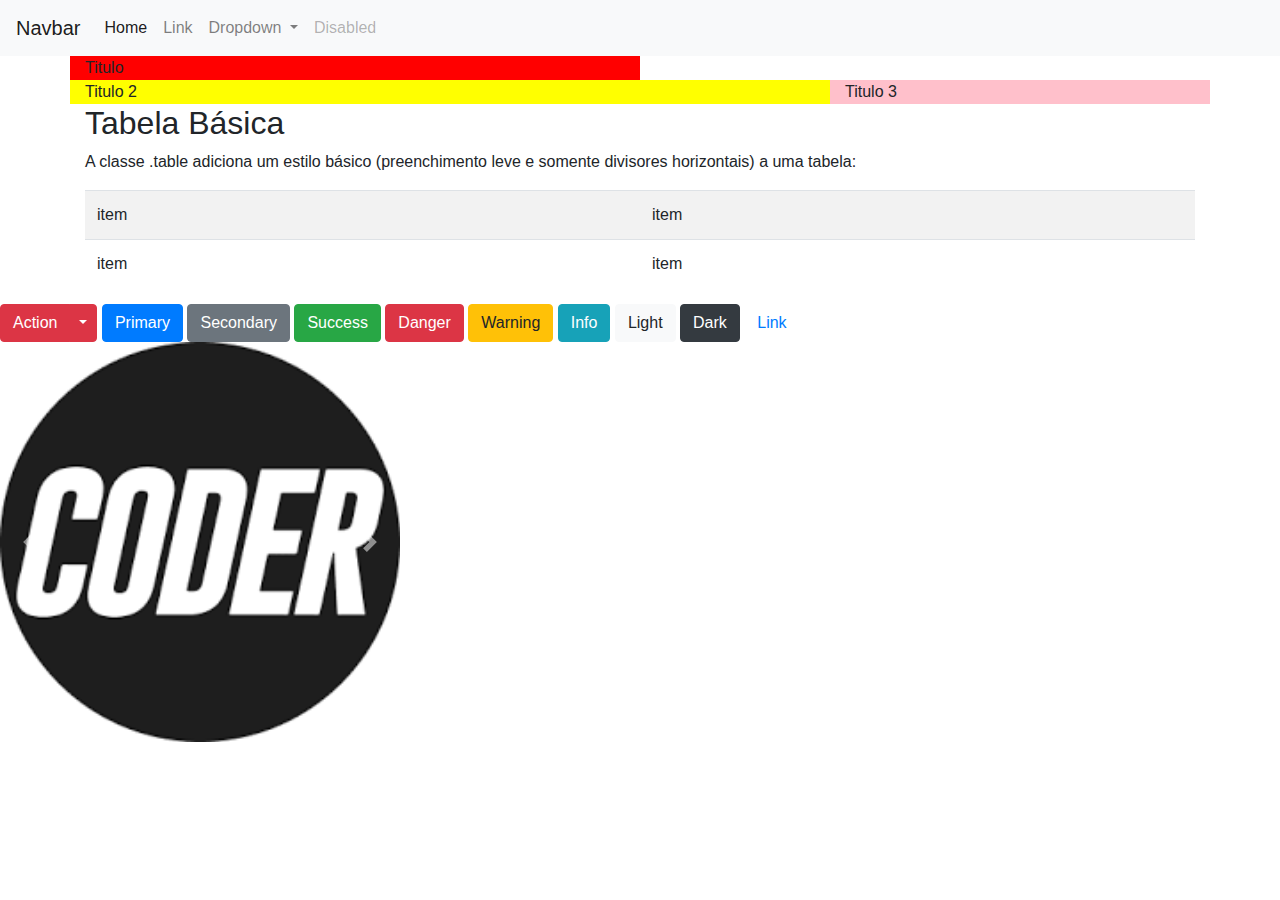
<file: aula-11/index.html>
<!DOCTYPE html>
<html>

<head>
    <title>Aula 11</title>
    <meta name="viewport" content="width=device-width, initial-scale=1">
    <link rel="shortcut icon" href="images/logo.png">
    <link rel="stylesheet" href="style.css">
    <link rel="stylesheet" href="https://cdn.jsdelivr.net/npm/bootstrap@4.0.0/dist/css/bootstrap.min.css" integrity="sha384-Gn5384xqQ1aoWXA+058RXPxPg6fy4IWvTNh0E263XmFcJlSAwiGgFAW/dAiS6JXm" crossorigin="anonymous">
</head>

<body>
    <nav class="navbar navbar-expand-lg navbar-light bg-light cor-vermelha">
        <a class="navbar-brand" href="#">Navbar</a>
        <button class="navbar-toggler" type="button" data-toggle="collapse" data-target="#navbarSupportedContent" aria-controls="navbarSupportedContent" aria-expanded="false" aria-label="Toggle navigation">
          <span class="navbar-toggler-icon"></span>
        </button>

        <div class="collapse navbar-collapse" id="navbarSupportedContent">
            <ul class="navbar-nav mr-auto">
                <li class="nav-item active">
                    <a class="nav-link" href="#">Home <span class="sr-only">(current)</span></a>
                </li>
                <li class="nav-item">
                    <a class="nav-link" href="#">Link</a>
                </li>
                <li class="nav-item dropdown">
                    <a class="nav-link dropdown-toggle" href="#" id="navbarDropdown" role="button" data-toggle="dropdown" aria-haspopup="true" aria-expanded="false">
                Dropdown
              </a>
                    <div class="dropdown-menu" aria-labelledby="navbarDropdown">
                        <a class="dropdown-item" href="#">Action</a>
                        <a class="dropdown-item" href="#">Another action</a>
                        <div class="dropdown-divider"></div>
                        <a class="dropdown-item" href="#">Something else here</a>
                    </div>
                </li>
                <li class="nav-item">
                    <a class="nav-link disabled" href="#">Disabled</a>
                </li>
            </ul>

        </div>
    </nav>
    <div class="container">
        <div class="row">
            <div class="col-md-4 col-lg-6 titulo">Titulo</div>
            <div class="col-md-2 col-lg-8 titulo2">Titulo 2</div>
            <div class="col-md-5 col-lg-4 titulo3">Titulo 3</div>
        </div>
    </div>

    <div class="container">
        <h2>Tabela Básica</h2>
        <p>A classe .table adiciona um estilo básico (preenchimento leve e somente divisores horizontais) a uma tabela:</p>
        <table class="table table-striped">
            <tr>
                <td>item</td>
                <td>item</td>
            </tr>
            <tr>
                <td>item</td>
                <td>item</td>
            </tr>
        </table>
    </div>

    <!-- Example split danger button -->
    <div class="btn-group">
        <button type="button" class="btn btn-danger">Action</button>
        <button type="button" class="btn btn-danger dropdown-toggle dropdown-toggle-split" data-toggle="dropdown" aria-haspopup="true" aria-expanded="false">
      <span class="sr-only">Toggle Dropdown</span>
    </button>
        <div class="dropdown-menu">
            <a class="dropdown-item" href="#">Action</a>
            <a class="dropdown-item" href="#">Another action</a>
            <a class="dropdown-item" href="#">Something else here</a>
            <div class="dropdown-divider"></div>
            <a class="dropdown-item" href="#">Separated link</a>
        </div>
    </div>

    <button type="button" class="btn btn-primary">Primary</button>
    <button type="button" class="btn btn-secondary">Secondary</button>
    <button type="button" class="btn btn-success">Success</button>
    <button type="button" class="btn btn-danger">Danger</button>
    <button type="button" class="btn btn-warning">Warning</button>
    <button type="button" class="btn btn-info">Info</button>
    <button type="button" class="btn btn-light">Light</button>
    <button type="button" class="btn btn-dark">Dark</button>

    <button type="button" class="btn btn-link">Link</button>

    <div class="carrossel">
        <div id="carouselExampleControls" class="carousel slide" data-ride="carousel">
            <div class="carousel-inner">
                <div class="carousel-item active">
                    <img class="d-block w-100" src="images/coder.png" alt="First slide">
                </div>
                <div class="carousel-item">
                    <img class="d-block w-100" src="images/fundo.png" alt="Second slide">
                </div>
                <div class="carousel-item">
                    <img class="d-block w-100" src="images/logo.png" alt="Third slide">
                </div>
            </div>
            <a class="carousel-control-prev" href="#carouselExampleControls" role="button" data-slide="prev">
                <span class="carousel-control-prev-icon" aria-hidden="true"></span>
                <span class="sr-only">Previous</span>
            </a>
            <a class="carousel-control-next" href="#carouselExampleControls" role="button" data-slide="next">
                <span class="carousel-control-next-icon" aria-hidden="true"></span>
                <span class="sr-only">Next</span>
            </a>
        </div>
    </div>


    <script src="https://code.jquery.com/jquery-3.2.1.slim.min.js" integrity="sha384-KJ3o2DKtIkvYIK3UENzmM7KCkRr/rE9/Qpg6aAZGJwFDMVNA/GpGFF93hXpG5KkN" crossorigin="anonymous"></script>
    <script src="https://cdn.jsdelivr.net/npm/popper.js@1.12.9/dist/umd/popper.min.js" integrity="sha384-ApNbgh9B+Y1QKtv3Rn7W3mgPxhU9K/ScQsAP7hUibX39j7fakFPskvXusvfa0b4Q" crossorigin="anonymous"></script>
    <script src="https://cdn.jsdelivr.net/npm/bootstrap@4.0.0/dist/js/bootstrap.min.js" integrity="sha384-JZR6Spejh4U02d8jOt6vLEHfe/JQGiRRSQQxSfFWpi1MquVdAyjUar5+76PVCmYl" crossorigin="anonymous"></script>
</body>

</html>
</file>
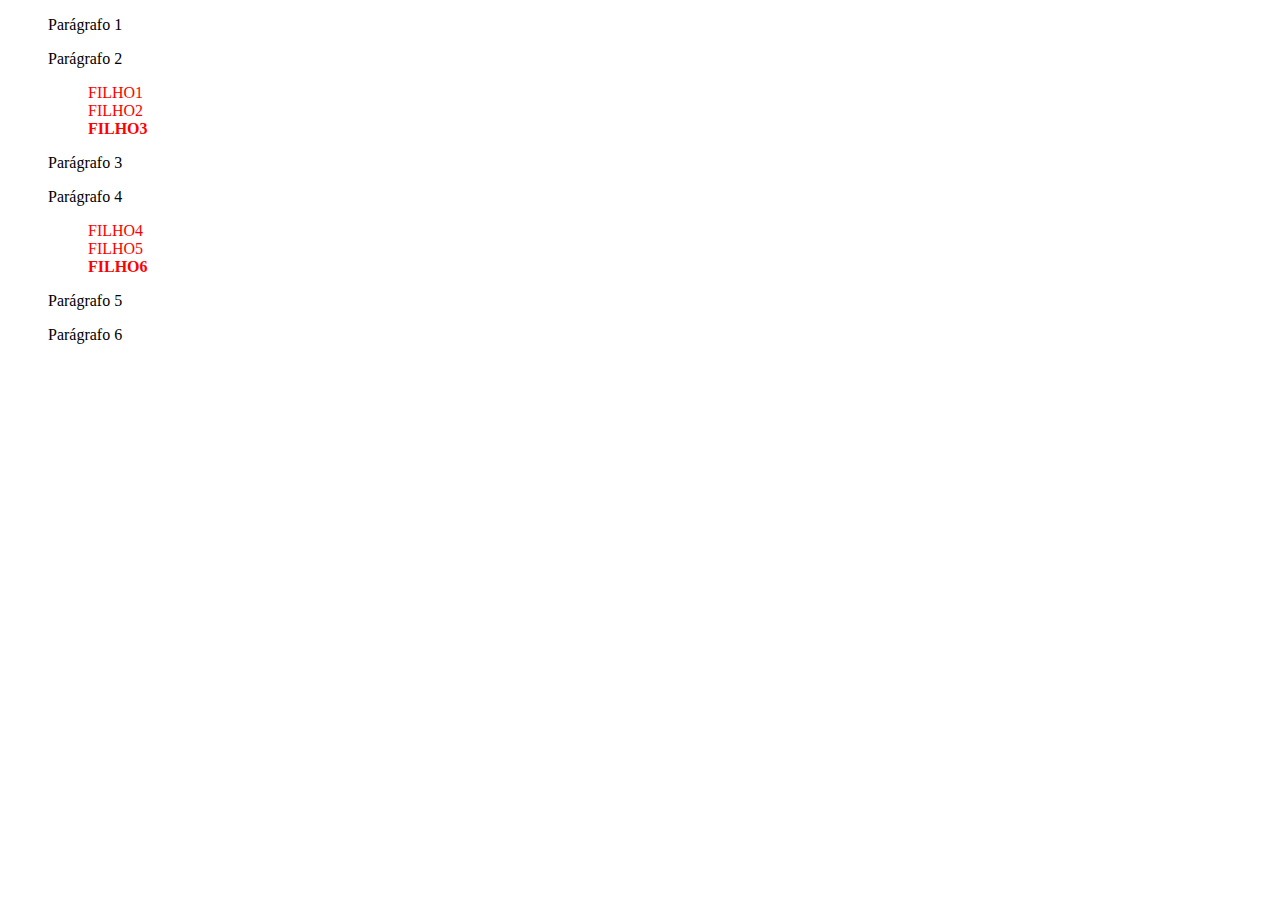
<file: aula-12/index.html>
<!DOCTYPE html>
<html>

<head>
    <title>Aula 12</title>
    <meta name="viewport" content="width=device-width, initial-scale=1">
    <link rel="shortcut icon" href="images/logo.png">
    <link rel="stylesheet" href="style.css">
</head>

<body>
    <div id="avo">
        <p>Parágrafo 1</p>
        <p>Parágrafo 2</p>
        <div class="pai">
            <div class="filho"><a title="titulo filho1">FILHO1</a></div>
            <div class="filho"><a href="https://www.coderhouse.com.br">FILHO2</a></div>
            <div class="filho"><a>FILHO3</a></div>
        </div>
        <p>Parágrafo 3</p>
        <p>Parágrafo 4</p>
        <div class="pai">
            <div class="filho"><a title="titulo filho4">FILHO4</a></div>
            <div class="filho"><a>FILHO5</a></div>
            <div class="filho"><a>FILHO6</a></div>
        </div>
        <p>Parágrafo 5</p>
        <p>Parágrafo 6</p>
    </div>

</body>

</html>

</html>
</file>
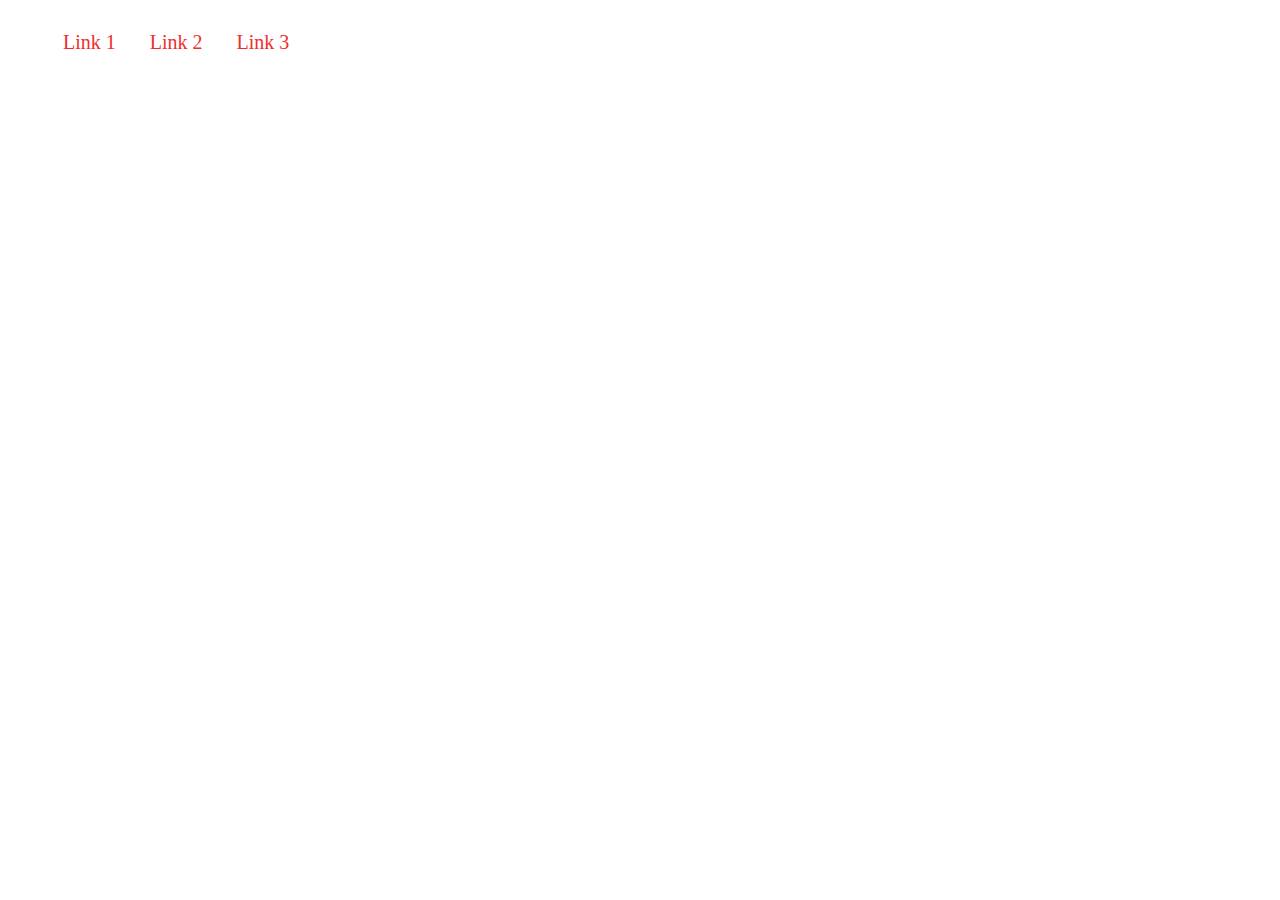
<file: aula-13/index.html>
<!DOCTYPE html>
<html>

<head>
    <title>Aula 13</title>
    <meta name="viewport" content="width=device-width, initial-scale=1">
    <link rel="shortcut icon" href="images/logo.png">
    <link rel="stylesheet" href="style.css">
</head>

<body>
    <ul>
        <li><a href="#">Link 1</a></li>
        <li><a href="#">Link 2</a></li>
        <li><a href="#">Link 3</a></li>
    </ul>
</body>

</html>

</html>
</file>
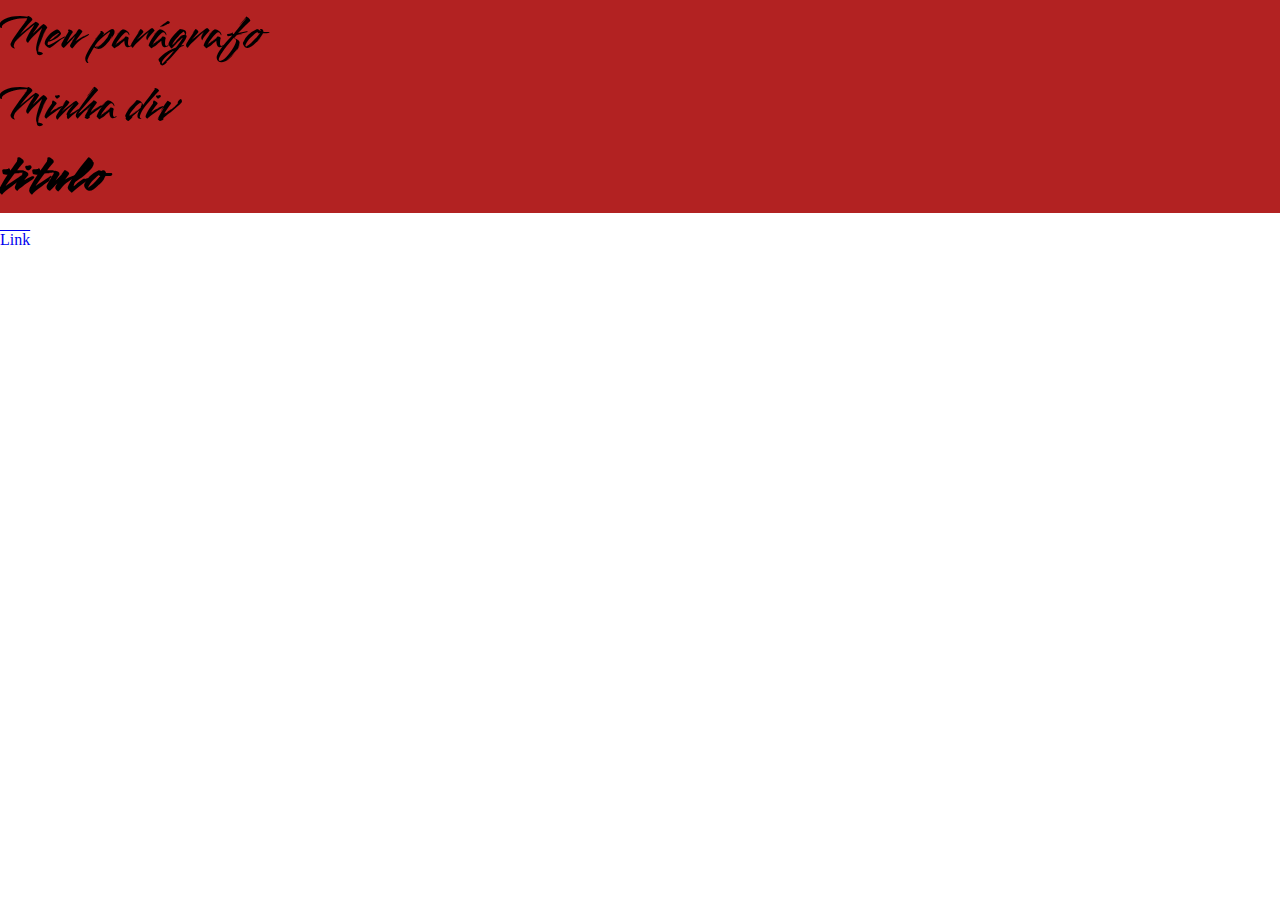
<file: aula-3/index.html>
<!DOCTYPE html>
<html>

<head>
    <title>Aula 3</title>
    <link rel="shortcut icon" href="images/logo.png">
    <link rel="stylesheet" href="style.css">
    <link rel="preconnect" href="https://fonts.googleapis.com">
    <link rel="preconnect" href="https://fonts.gstatic.com" crossorigin>
    <link href="https://fonts.googleapis.com/css2?family=Smooch&display=swap" rel="stylesheet">
</head>

<body>
    <p>Meu parágrafo</p>
    <div>Minha div</div>
    <h1>titulo</h1>
    <br>
    <a href="https://www.coderroo.com.br/">Link</a>
</body>

</html>
</file>
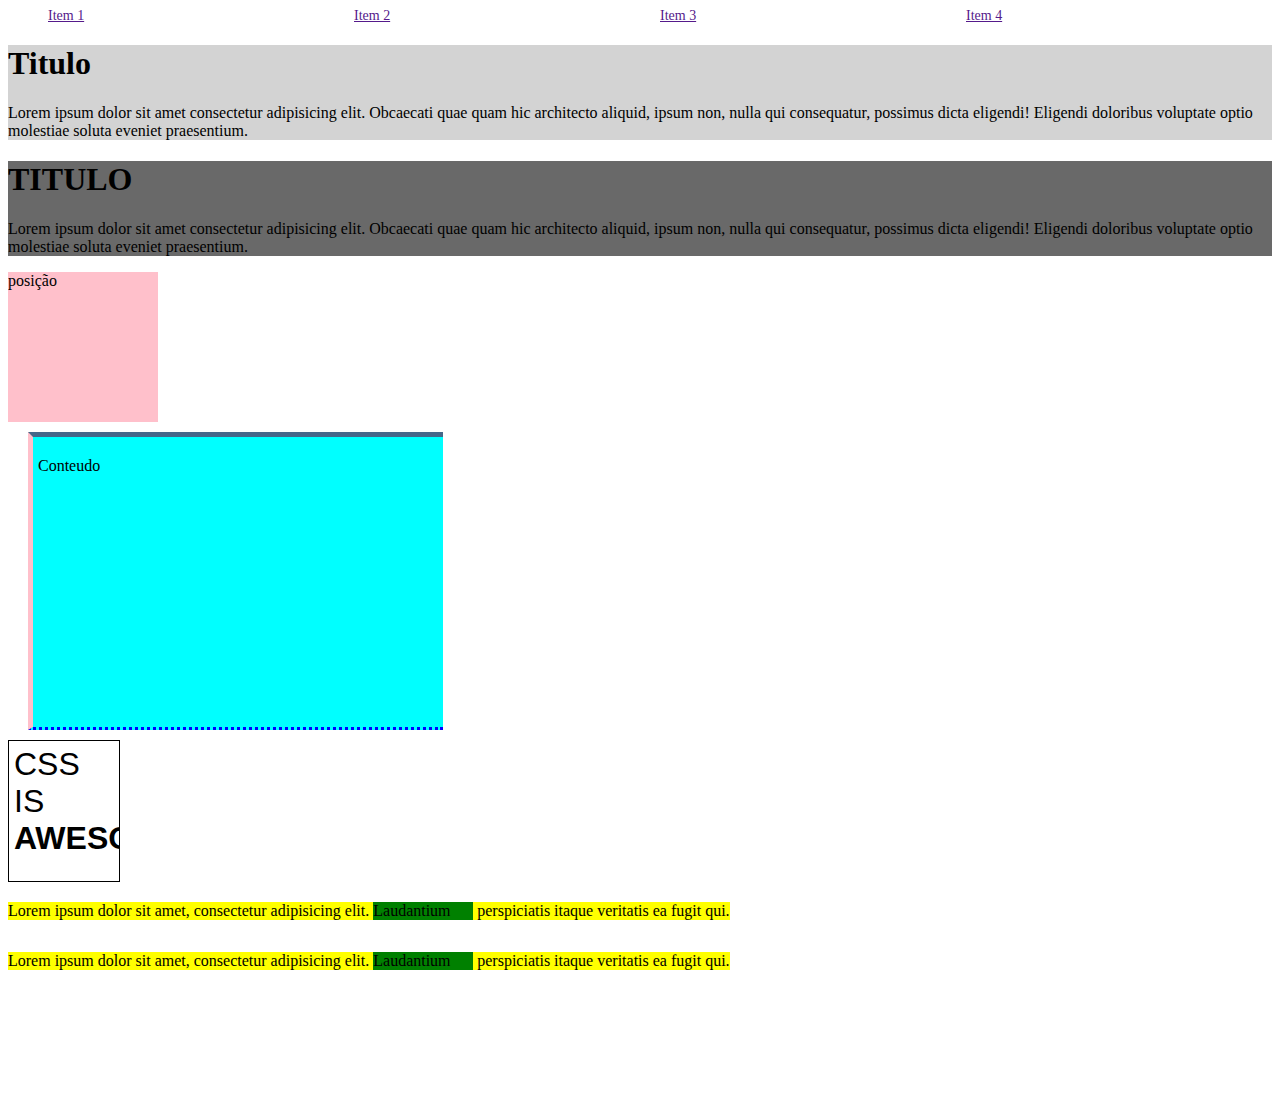
<file: aula-4/index.html>
<!DOCTYPE html>
<html>

<head>
    <title>Aula 4</title>
    <link rel="shortcut icon" href="images/logo.png">
    <link rel="stylesheet" href="style.css">
</head>

<body>
    <ul>
        <li><a href="">Item 1</a></li>
        <li><a href="">Item 2</a></li>
        <li><a href="">Item 3</a>
            <ul>
                <li><a href="">Subitem 1</a></li>
                <li><a href="">Subitem 2</a></li>
            </ul>
        </li>
        <li><a href="">Item 4</a></li>
    </ul>

    <section>
        <article class="noticia">
            <h1 class="noticia__titulo">Titulo</h1>
            <p>Lorem ipsum dolor sit amet consectetur adipisicing elit. Obcaecati quae quam hic architecto aliquid, ipsum non, nulla qui consequatur, possimus dicta eligendi! Eligendi doloribus voluptate optio molestiae soluta eveniet praesentium.</p>
        </article>

        <article class="noticia--destacada">
            <h1 class="noticia__titulo--uppercase">Titulo</h1>
            <p>Lorem ipsum dolor sit amet consectetur adipisicing elit. Obcaecati quae quam hic architecto aliquid, ipsum non, nulla qui consequatur, possimus dicta eligendi! Eligendi doloribus voluptate optio molestiae soluta eveniet praesentium.</p>
        </article>
    </section>
    <div class="posicao">posição</div>
    <div class="box">Conteudo</div>
    <div class="box-pequena">
        CSS IS <strong>AWESOME</strong>
    </div>
    <div class="teste-display">
        <p>Lorem ipsum dolor sit amet, consectetur adipisicing elit. <span>Laudantium </span> perspiciatis itaque veritatis ea fugit qui.</p>
        <p>Lorem ipsum dolor sit amet, consectetur adipisicing elit. <span>Laudantium </span> perspiciatis itaque veritatis ea fugit qui.</p>
    </div>
    <br><br><br><br><br><br><br>
</body>

</html>
</file>
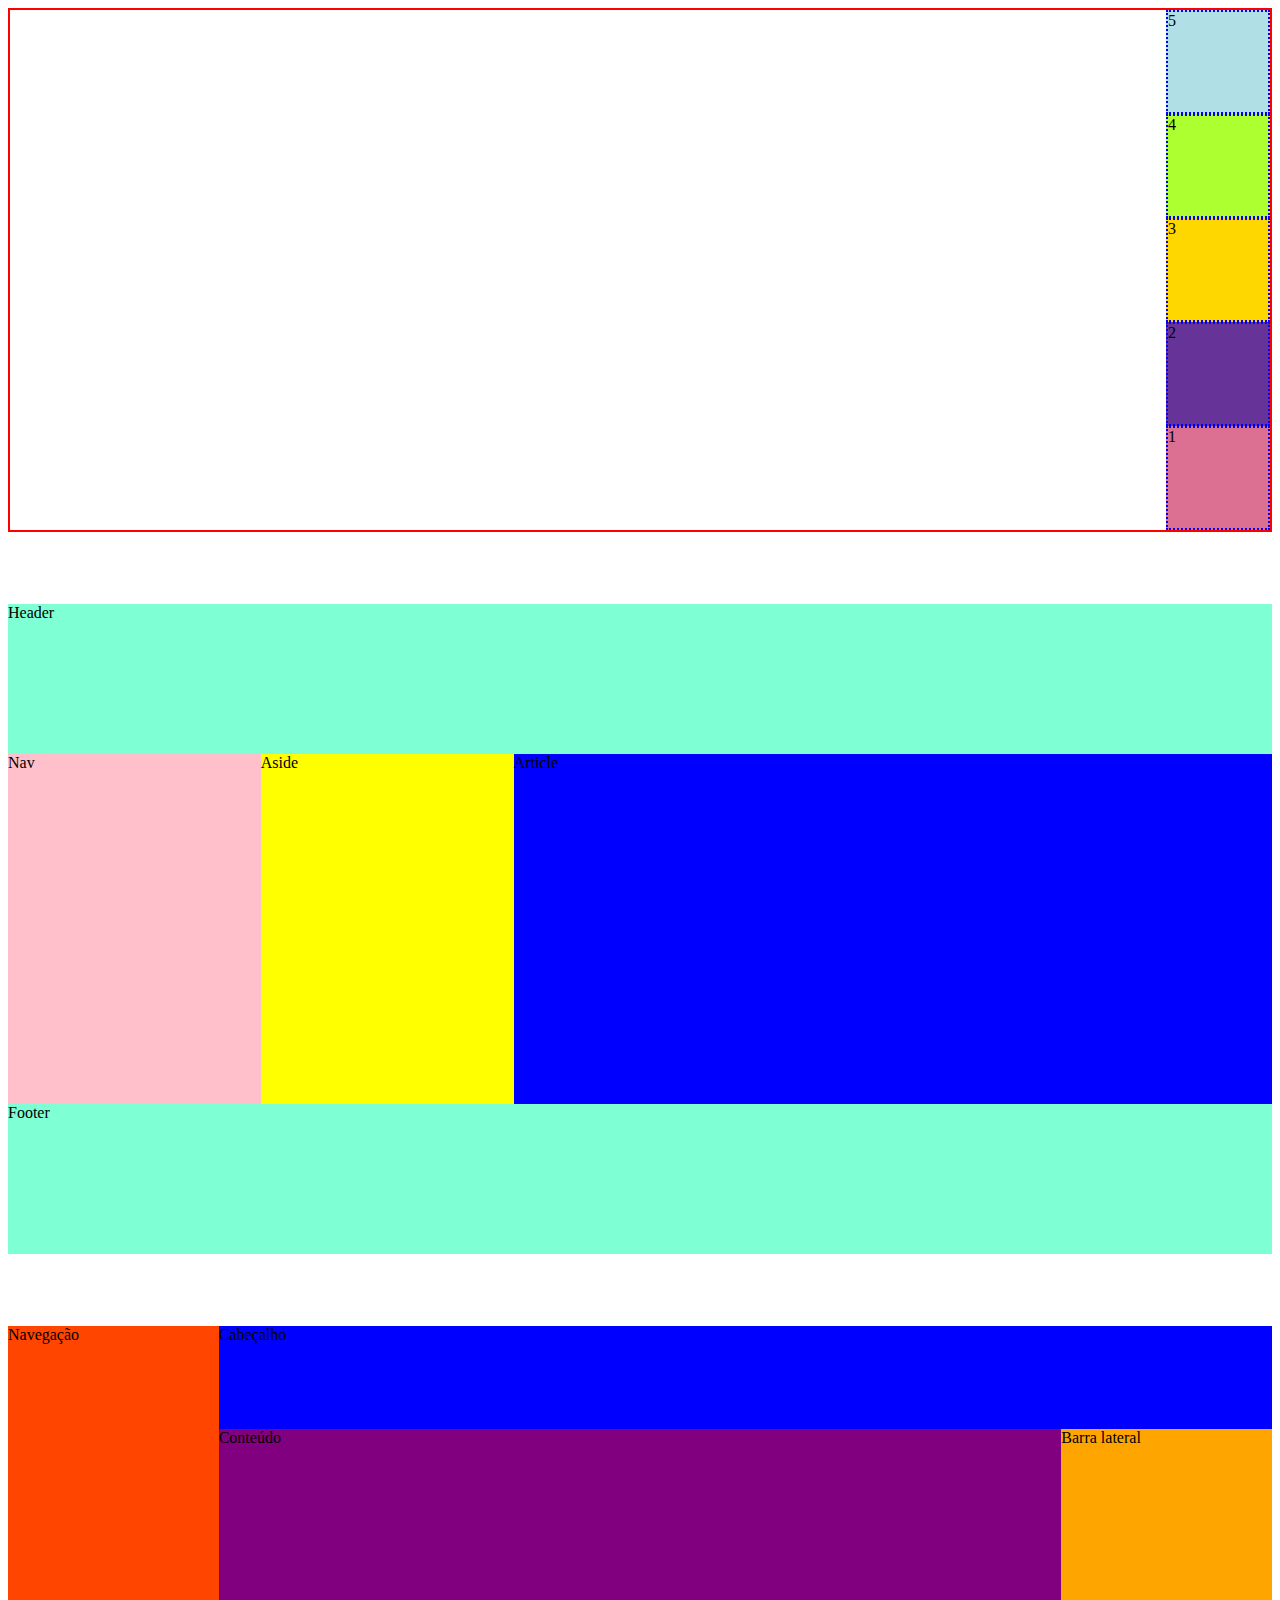
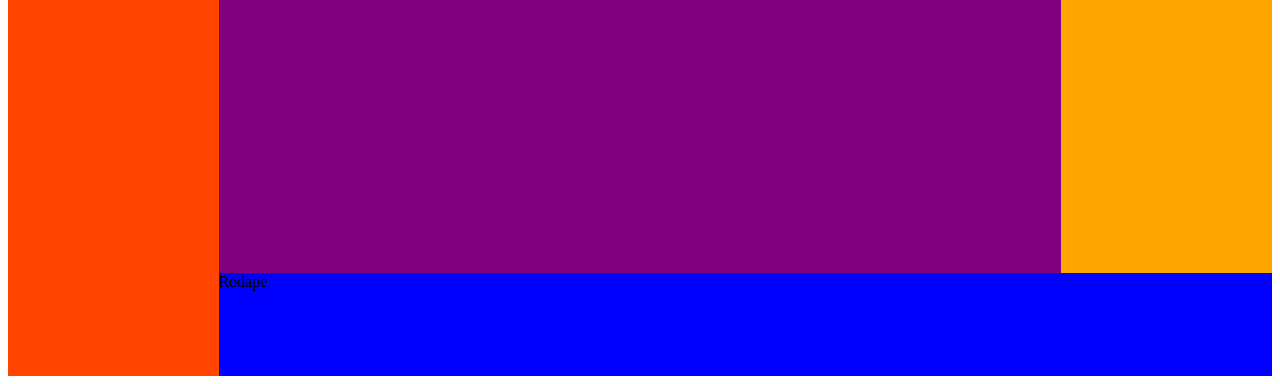
<file: aula-5/index.html>
<!DOCTYPE html>
<html>

<head>
    <title>Aula 5</title>
    <link rel="shortcut icon" href="images/logo.png">
    <link rel="stylesheet" href="style.css">
</head>

<body>
    <div class="pai-flex">
        <div id="filho1" class="filho">1</div>
        <div id="filho2" class="filho">2</div>
        <div id="filho3" class="filho">3</div>
        <div id="filho4" class="filho">4</div>
        <div id="filho5" class="filho">5</div>
    </div>
    <br><br><br><br>
    <div>
        <header>Header</header>
        <div id="main">
            <nav>Nav</nav>
            <aside>Aside</aside>
            <article>Article</article>
        </div>
        <footer>Footer</footer>
    </div>
    <br><br><br><br>
    <div id="layout">
        <nav id="navegacao">Navegação</nav>
        <div id="principal">
            <header id="cabecalho">Cabeçalho</header>
            <div id="centro">
                <section id="conteudo">Conteúdo</section>
                <aside id="barra">Barra lateral</aside>
            </div>
            <footer id="rodape">Rodape</footer>
        </div>
    </div>
</body>

</html>
</file>
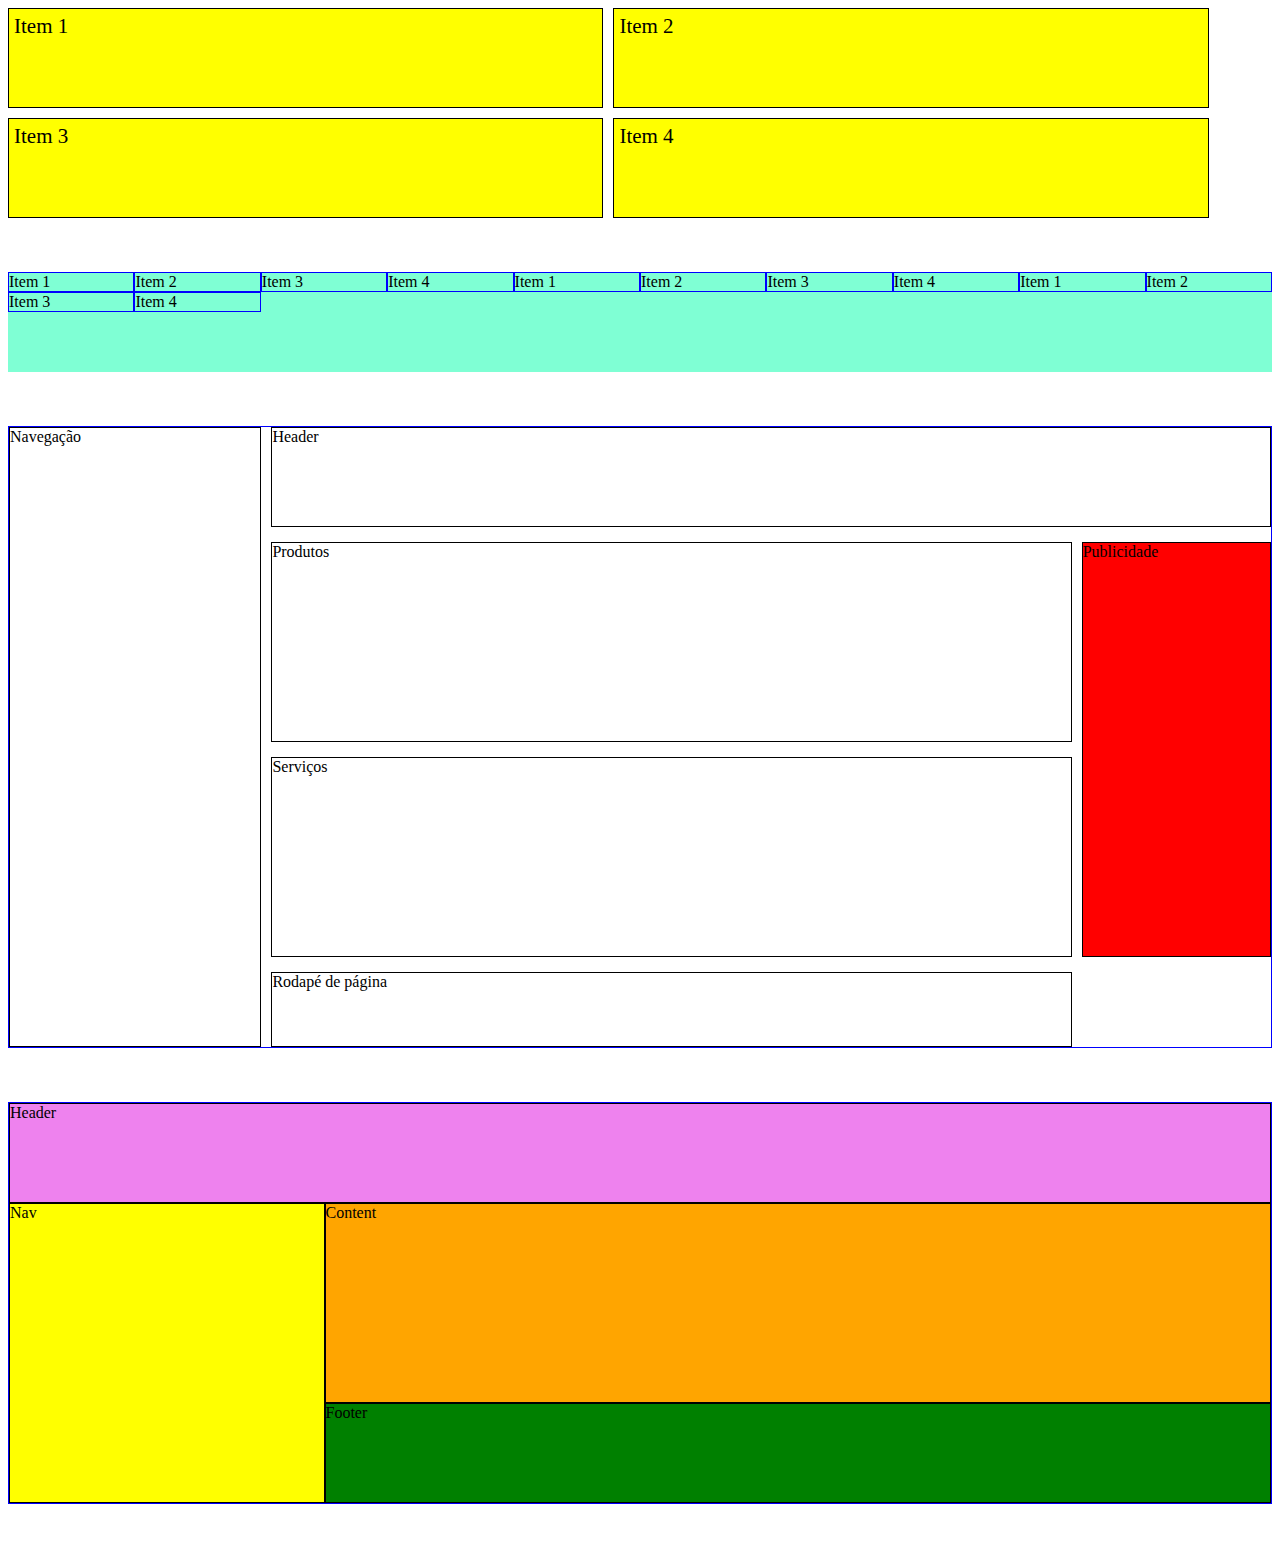
<file: aula-6/index.html>
<!DOCTYPE html>
<html>

<head>
    <title>Aula 6</title>
    <link rel="shortcut icon" href="images/logo.png">
    <link rel="stylesheet" href="style.css">
</head>

<body>

    <section class="pai">
        <div>Item 1</div>
        <div>Item 2</div>
        <div>Item 3</div>
        <div>Item 4</div>
    </section>
    <br><br><br>
    <section class="grid">
        <div>Item 1</div>
        <div>Item 2</div>
        <div>Item 3</div>
        <div>Item 4</div>
        <div>Item 1</div>
        <div>Item 2</div>
        <div>Item 3</div>
        <div>Item 4</div>
        <div>Item 1</div>
        <div>Item 2</div>
        <div>Item 3</div>
        <div>Item 4</div>
    </section>
    <br><br><br>
    <div id="grade">
        <header class="border">Header</header>
        <section id="produtos" class="border">Produtos</section>
        <section id="servicos" class="border">Serviços</section>
        <nav class="border">Navegação</nav>
        <aside class="border">Publicidade</aside>
        <footer class="border">Rodapé de página</footer>
    </div>
    <br><br><br>
    <div id="desafio">
        <header class="border">Header</header>
        <nav class="border">Nav</nav>
        <section class="border">Content</section>
        <footer class="border">Footer</footer>
    </div>
    <br><br><br>

</body>

</html>
</file>
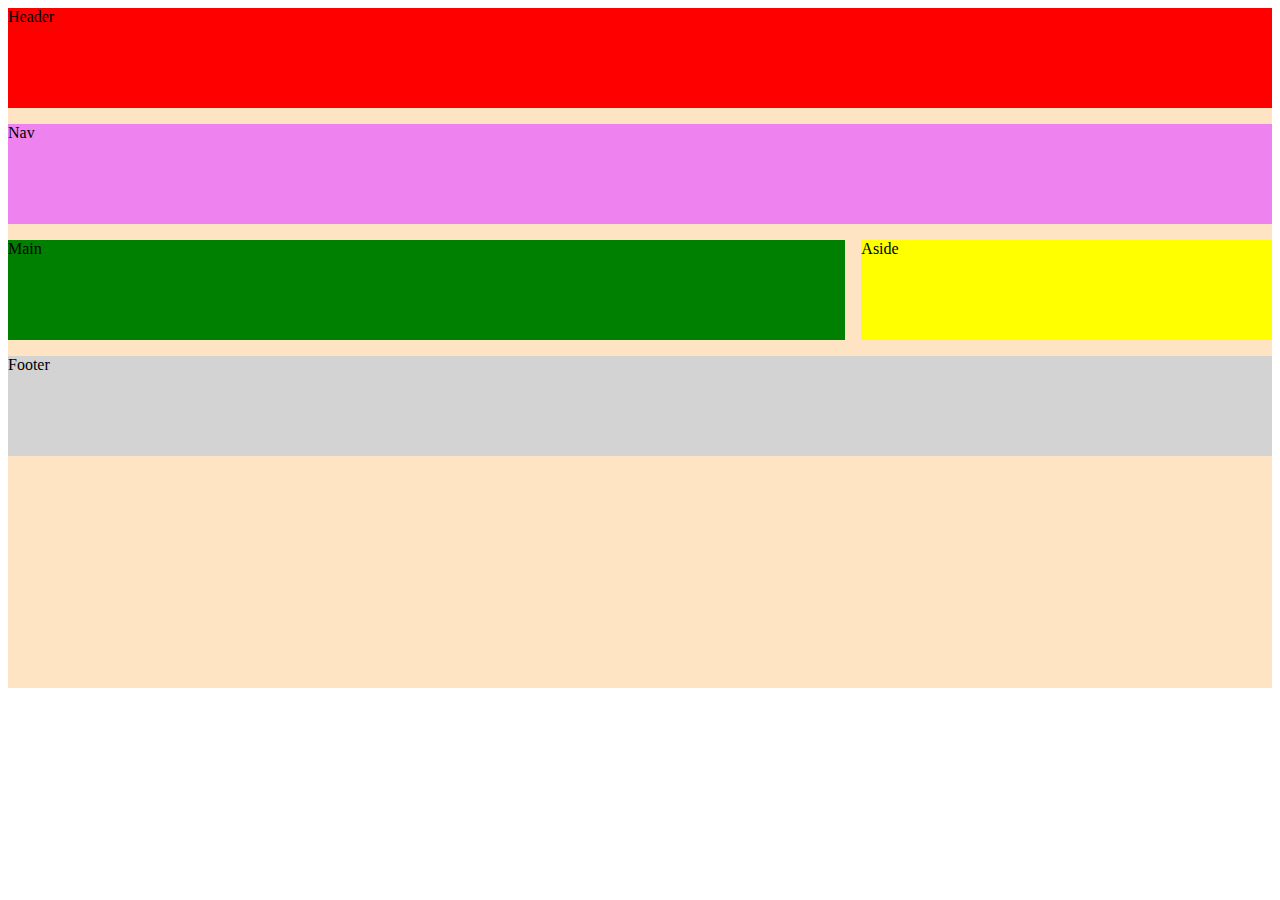
<file: aula-7/index.html>
<!DOCTYPE html>
<html>

<head>
    <title>Aula 7</title>
    <link rel="shortcut icon" href="../images/logo.png">
    <meta name="viewport" content="width=device-width, initial-scale=1.0" />
    <link rel="stylesheet" href="style.css">
</head>

<body>
    <div class="container">
        <div class="box-1"> Header</div>
        <div class="box-2"> Nav</div>
        <div class="box-3">Main </div>
        <div class="box-4">Aside </div>
        <div class="box-5">Footer </div>
    </div>
</body>

</html>
</file>
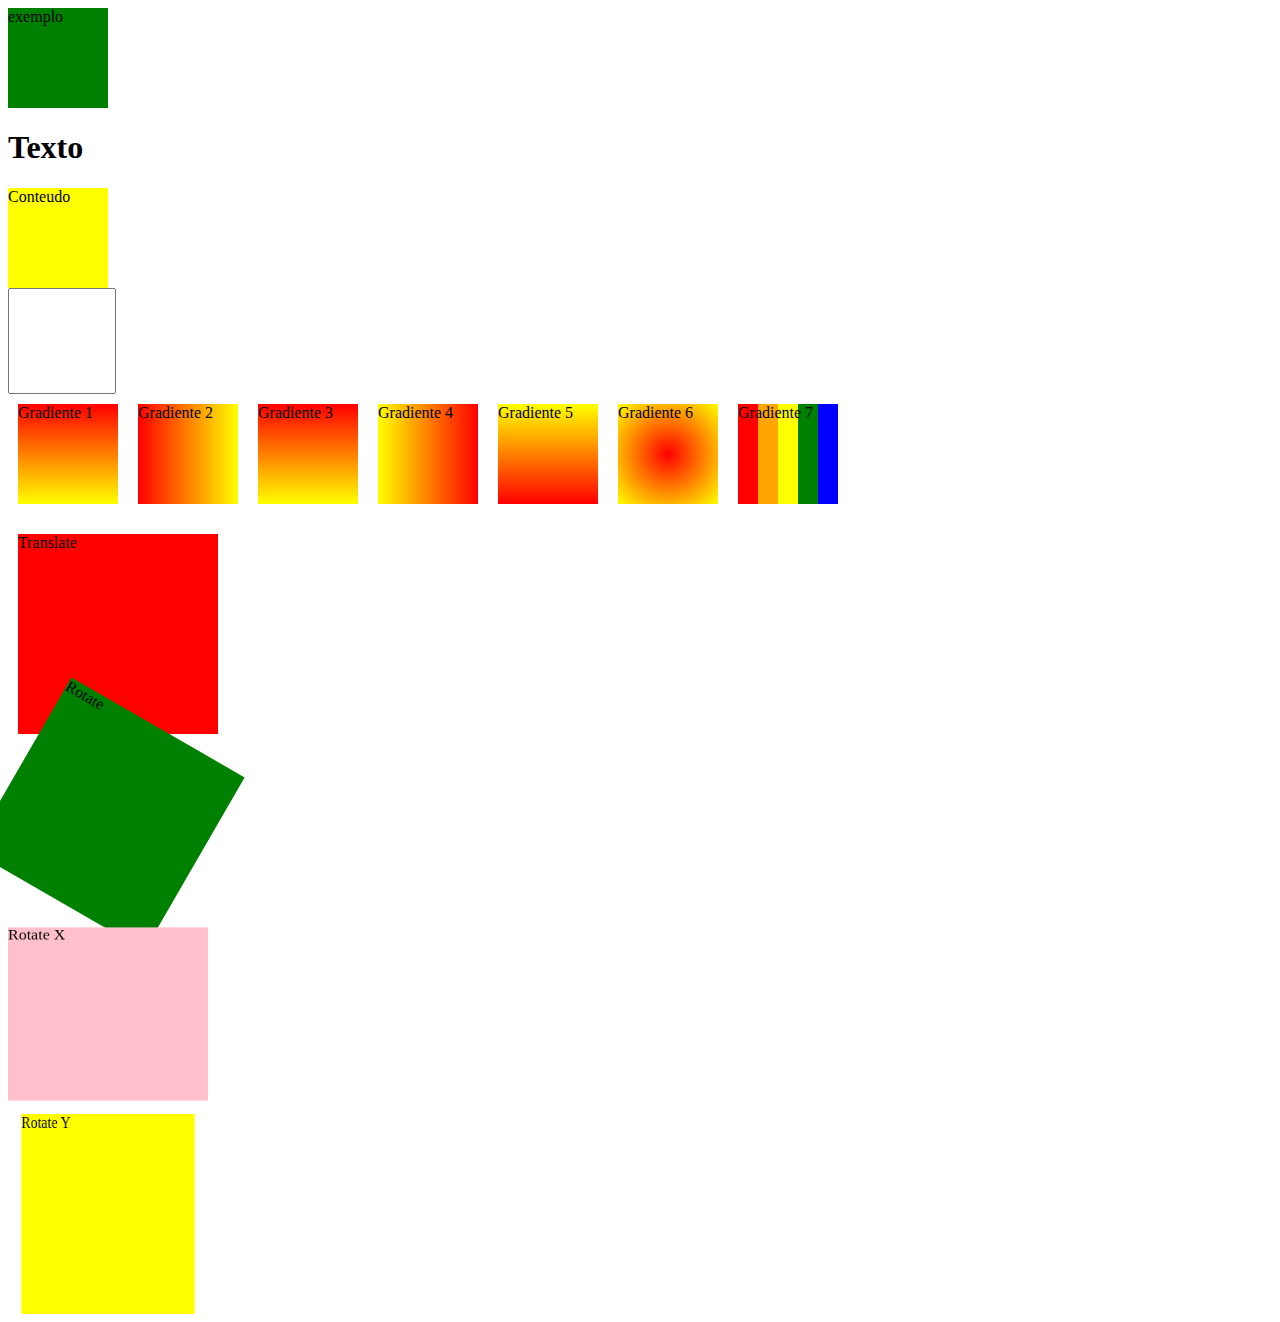
<file: aula-8/index.html>
<!DOCTYPE html>
<html>

<head>
    <title>Aula 8</title>
    <link rel="shortcut icon" href="../images/logo.png">
    <meta name="viewport" content="width=device-width, initial-scale=1.0" />
    <link rel="stylesheet" href="style.css">
    <link rel="stylesheet" href="https://cdnjs.cloudflare.com/ajax/libs/animate.css/4.1.1/animate.min.css" />
</head>

<body>
    <div id="exemplo">exemplo</div>
    <h1 class="animate__pulse">Texto</h1>

    <div id="conteudo">
        Conteudo
    </div>
    <input>
    <div id="gradiente">
        <div id="gradiente-1">
            Gradiente 1
        </div>
        <div id="gradiente-2">
            Gradiente 2
        </div>
        <div id="gradiente-3">
            Gradiente 3
        </div>
        <div id="gradiente-4">
            Gradiente 4
        </div>
        <div id="gradiente-5">
            Gradiente 5
        </div>
        <div id="gradiente-6">
            Gradiente 6
        </div>
        <div id="gradiente-7">
            Gradiente 7
        </div>
    </div>
    <div>
        <div id="translate">
            Translate
        </div>
        <div id="rotate">
            Rotate
        </div>
        <div id="rotate-x">
            Rotate X
        </div>

        <div id="rotate-y">
            Rotate Y
        </div>
    </div>

</body>

</html>
</file>
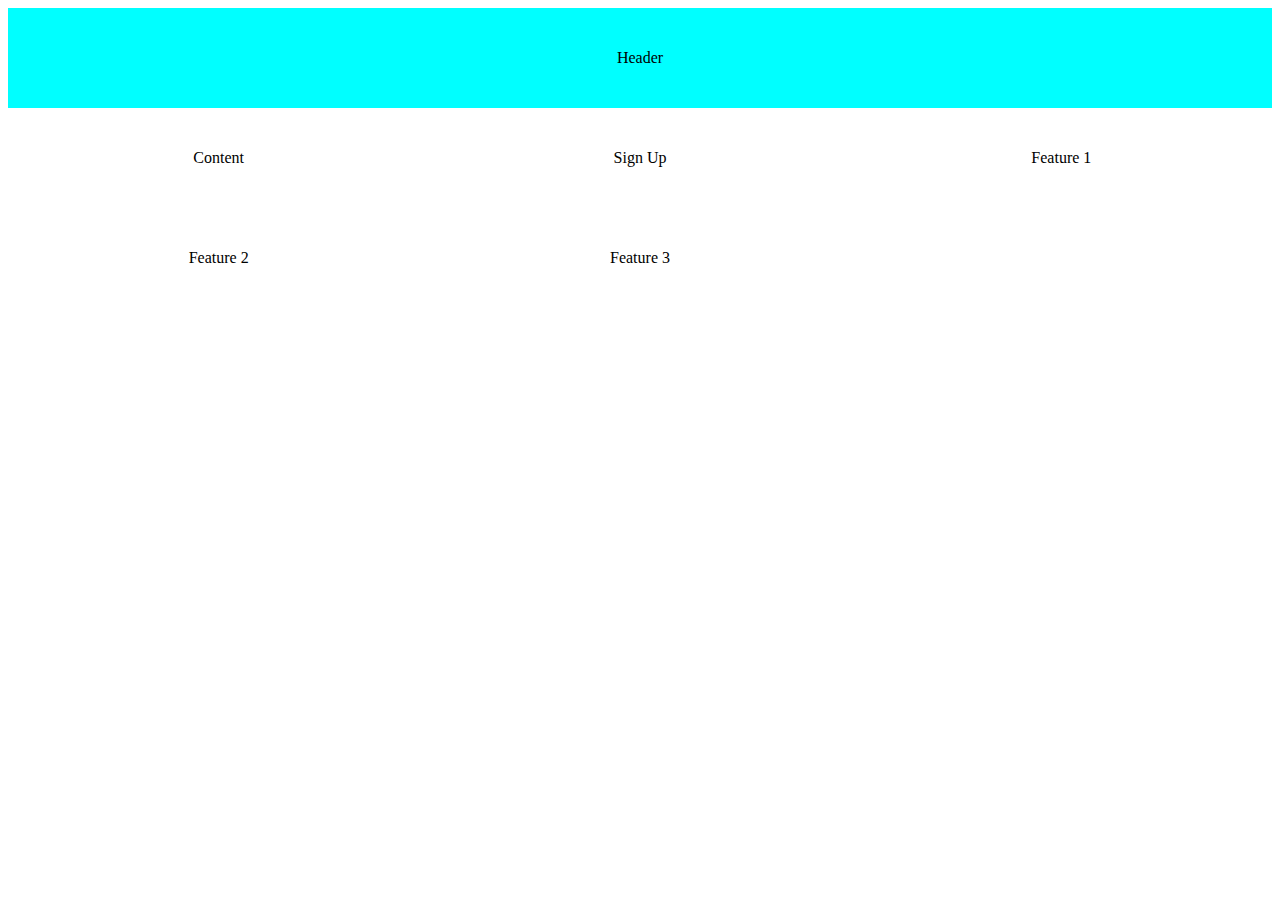
<file: aula-7/desafio-generico/index.html>
<!DOCTYPE html>
<html lang="en">

<head>
    <meta charset="UTF-8">
    <title>Desafio genérico</title>
    <meta name="viewport" content="width=device-width, initial-scale=1.0" />
    <link rel="shortcut icon" href="images/logo.jpg">
    <link rel="stylesheet" href="style.css" />
    <link href="https://fonts.googleapis.com/css2?family=Hurricane&display=swap" rel="stylesheet">
</head>

<body>
    <div class="container">
        <header> Header</header>
        <div class="item" id="content"> Content</div>
        <div class="item" id="sign-up"> Sign Up</div>
        <div class="item" id="feature1"> Feature 1</div>
        <div class="item" id="feature2"> Feature 2</div>
        <div class="item" id="feature3"> Feature 3</div>
    </div>

</body>

</html>
</file>
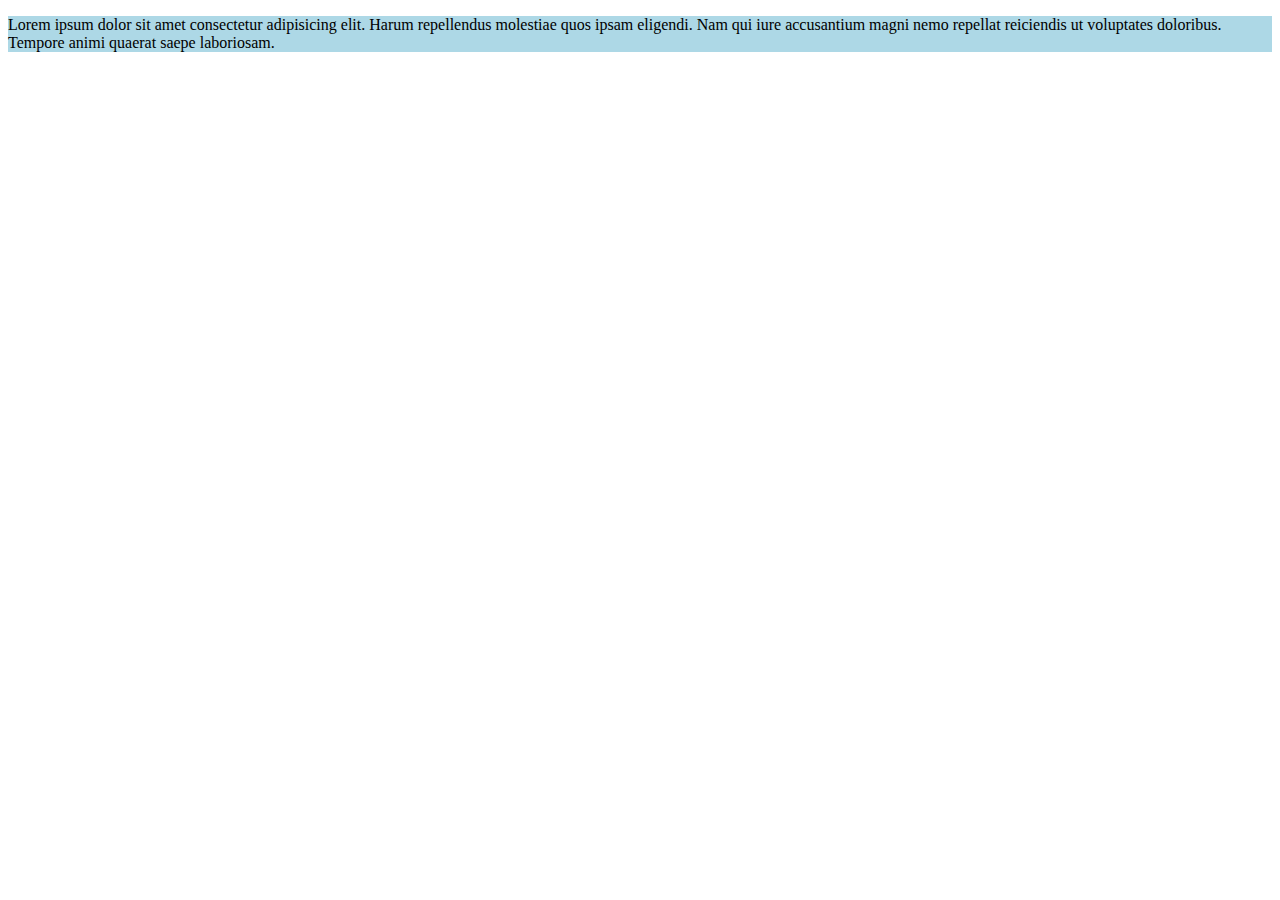
<file: aula-7/desktop-first/index.html>
<!DOCTYPE html>
<html>

<head>
    <title>Aula 7</title>
    <link rel="shortcut icon" href="../images/logo.png">
    <meta name="viewport" content="width=device-width, initial-scale=1.0" />
    <link rel="stylesheet" href="style.css">
</head>

<body>
    <div class="container">
        <p>Lorem ipsum dolor sit amet consectetur adipisicing elit. Harum repellendus molestiae quos ipsam eligendi. Nam qui iure accusantium magni nemo repellat reiciendis ut voluptates doloribus. Tempore animi quaerat saepe laboriosam.</p>
    </div>

</body>

</html>
</file>
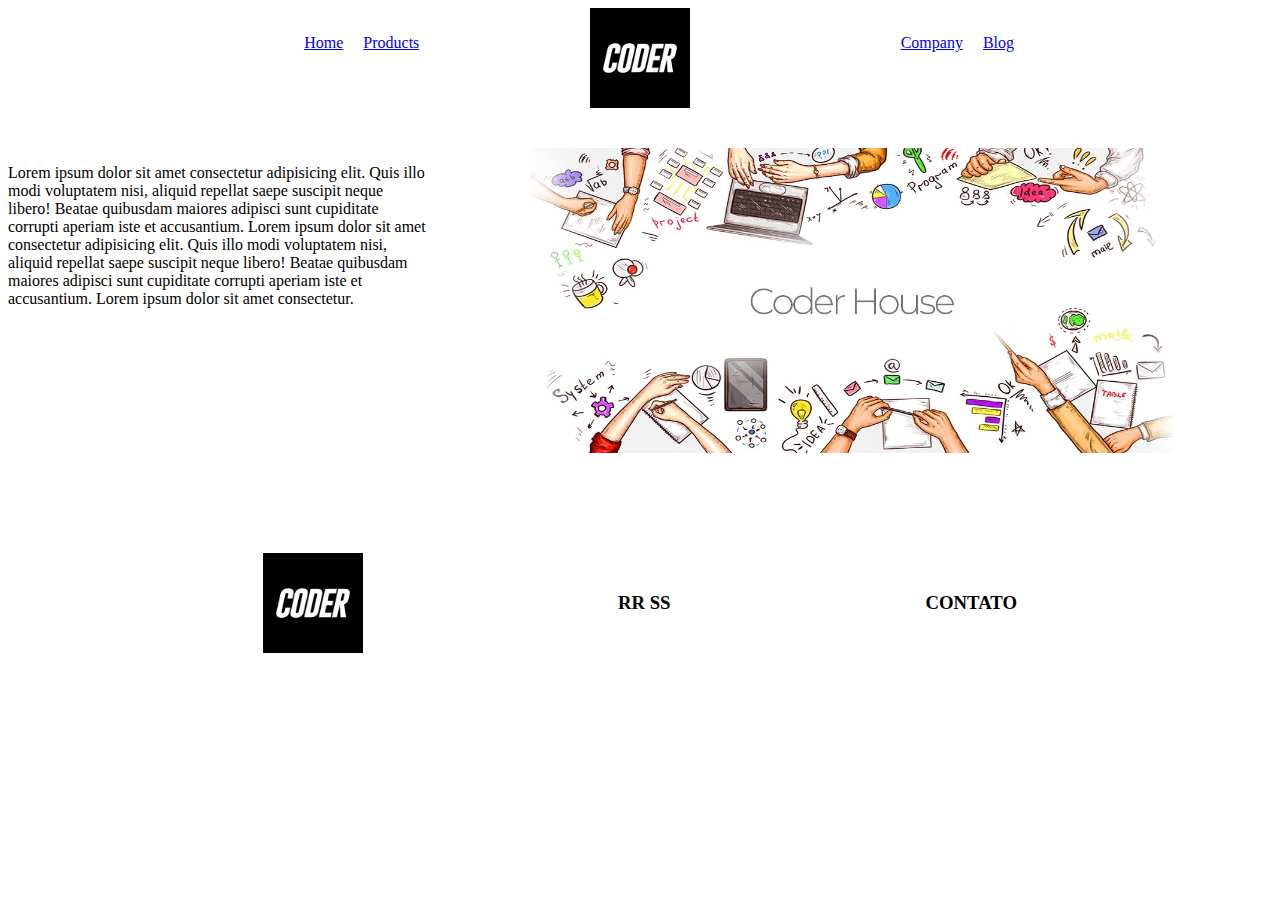
<file: aula-7/wireframe/index.html>
<!DOCTYPE html>
<html>

<head>
    <title>Aula 7</title>
    <link rel="shortcut icon" href="../images/logo.png">
    <meta name="viewport" content="width=device-width, initial-scale=1.0" />
    <link rel="stylesheet" href="style.css">
</head>

<body>
    <div class="gridContainer">
        <header>
            <img src="../images/logo.png" alt="logo">
        </header>
        <div class="navEsq">
            <ul>
                <li><a href="#">Home</a></li>
                <li><a href="#">Products</a></li>
            </ul>
        </div>
        <div class="navDir">
            <ul>
                <li><a href="#">Company</a></li>
                <li><a href="#">Blog</a></li>
            </ul>
        </div>
        <section class="paragrafo">
            <p>Lorem ipsum dolor sit amet consectetur adipisicing elit. Quis illo modi voluptatem nisi, aliquid repellat saepe suscipit neque libero! Beatae quibusdam maiores adipisci sunt cupiditate corrupti aperiam iste et accusantium. Lorem ipsum dolor
                sit amet consectetur adipisicing elit. Quis illo modi voluptatem nisi, aliquid repellat saepe suscipit neque libero! Beatae quibusdam maiores adipisci sunt cupiditate corrupti aperiam iste et accusantium. Lorem ipsum dolor sit amet consectetur.
            </p>
        </section>
        <section class="imgParagrafo">
            <img src="../images/coder.jpg" alt="...">
        </section>
        <footer>
            <img src="../images/logo.png" alt="...">
            <h3>RR SS</h3>
            <h3>CONTATO</h3>
        </footer>
    </div>

</body>

</html>
</file>
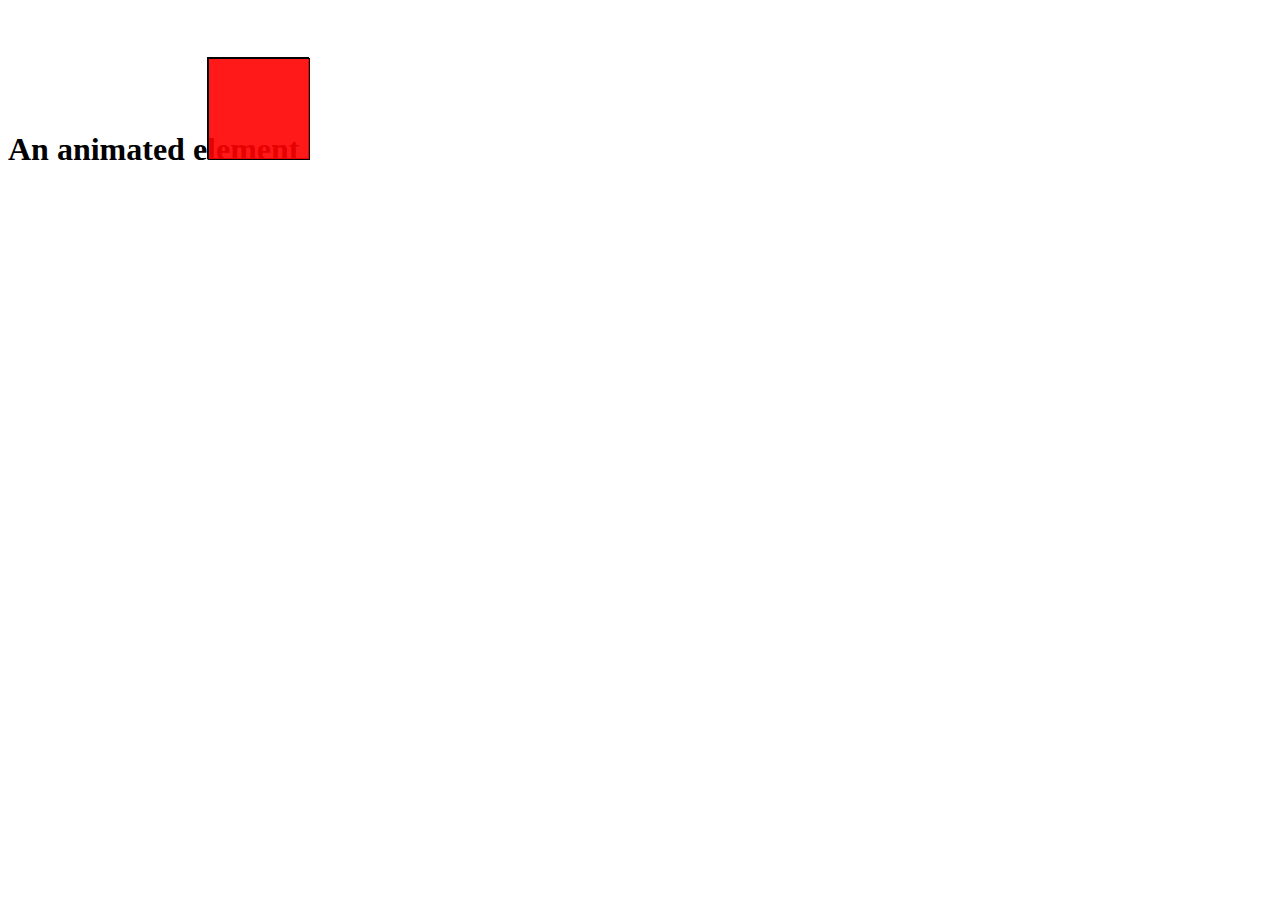
<file: aula-8/caixa/index.html>
<!DOCTYPE html>
<html>

<head>
    <title>Aula 8</title>
    <link rel="shortcut icon" href="../images/logo.png">
    <meta name="viewport" content="width=device-width, initial-scale=1.0" />
    <link rel="stylesheet" href="style.css">
    <link rel="stylesheet" href="https://cdnjs.cloudflare.com/ajax/libs/animate.css/4.1.1/animate.min.css" />
</head>

<body>
    <!-- Caixa Branca -->
    <div>
    </div>
    <!-- Caixa Vermelha -->
    <div class="animame">
    </div>

    <h1 class="animate__animated animate__jello">An animated element</h1>
</body>

</html>
</file>
<file: aula-11/style.css>
.titulo {
    background-color: red;
}

.titulo2 {
    background-color: yellow;
}

.titulo3 {
    background-color: pink;
}

.carrossel {
    width: 400px;
}
</file>
<file: aula-12/style.css>
a {
    text-decoration: none;
    color: red;
}

a:visited {
    color: #999999;
}

a:hover {
    font-weight: bold;
    background-color: blue;
    color: white;
    text-decoration: underline;
}

a:active {
    background-color: yellow;
    color: black;
}

div:not(.pai) {
    padding: 0 40px;
}

.pai div:last-child {
    font-weight: bold;
}
</file>
<file: aula-13/style.css>
ul {
  list-style: none;
}
ul li {
  padding: 15px;
  display: inline-block;
}
ul li a {
  text-decoration: none;
  font-size: 20px;
  color: rgb(240, 45, 45);
}
ul li a:hover {
  color: rgb(78, 11, 11);
}

button {
  background-color: blue;
}

/*# sourceMappingURL=style.css.map */
</file>
<file: aula-3/style.css>
* {
    margin: 0;
    padding: 0;
}

p,
div,
h1,
h2 {
    background-color: firebrick;
    font-size: 50px;
    font-family: 'Smooch', cursive;
}

a {
    text-decoration: overline;
}

p {
    background-image: url("https://mdn.mozillademos.org/files/11991/startransparent.gif");
    background-repeat: none;
    background-position: right right;
    background-size: contain;
}

.container {
    background-image: linear-gradient(to right, red 20%, orange 20% 40%, yellow 40% 60%, green 60% 80%, blue 80%);
}
</file>
<file: aula-4/style.css>
.posicao {
    width: 150px;
    height: 150px;
    background-color: pink;
    position: sticky;
    top: 100px;
}

.noticia {
    background-color: lightgray;
}

.noticia--destacada {
    background-color: dimgray;
}

.noticia__titulo--uppercase {
    text-transform: uppercase;
}

.box {
    background-color: aqua;
    width: 400px;
    height: 250px;
    margin: 10px 20px;
    padding: 20px 5px;
    border-top: 5px solid #456789;
    border-left: 5px solid pink;
    border-bottom: 3px dotted blue;
}

.box-pequena {
    /* propriedades decorativas */
    border: solid 1px black;
    padding: 5px;
    display: inline-block;
    font-size: 32px;
    font-family: Arial;
    /* propriedades que fazem o "problema" */
    width: 100px;
    height: 130px;
    overflow: auto;
}

.teste-display {
    /* display: none; */
}

.teste-display p {
    background-color: yellow;
    display: inline-block;
}

.teste-display p span {
    background-color: green;
    display: inline-block;
    width: 100px;
}

ul {
    list-style: none;
    font-size: 0/* truque para usar inline-block*/
}

li {
    display: inline-block;
    width: 25%;
    position: relative;
    font-size: 14px
}

ul ul {
    position: absolute;
    display: none;
}

ul ul li {
    display: block;
}

ul li:hover ul {
    display: block;
}
</file>
<file: aula-5/style.css>
#main {
    display: flex;
    height: 350px;
}

nav {
    background-color: pink;
    width: 20%;
}

aside {
    background-color: yellow;
    width: 20%;
}

article {
    background-color: blue;
    width: 60%;
}

header,
footer {
    height: 150px;
    background-color: aquamarine;
}

.filho {
    height: 100px;
    width: 100px;
    border: 2px dotted blue;
}

.pai-flex {
    border: 2px solid red;
    display: flex;
    flex-flow: column-reverse wrap-reverse;
}

#filho1 {
    background-color: palevioletred;
}

#filho2 {
    background-color: rebeccapurple;
}

#filho3 {
    background-color: gold;
}

#filho4 {
    background-color: greenyellow;
}

#filho5 {
    background-color: powderblue;
}

#layout {
    display: flex;
    height: 650px;
}

#principal {
    width: 100%;
    display: flex;
    flex-direction: column;
    height: 650px;
}

#centro {
    display: flex;
    height: 100%;
}

#navegacao {
    background-color: orangered;
}

#cabecalho,
#rodape {
    background-color: blue;
}

#conteudo {
    background-color: purple;
    width: 80%;
}

#barra {
    background-color: orange;
    width: 20%;
}
</file>
<file: aula-6/style.css>
.grid {
    display: grid;
    grid-template-columns: repeat(10, 1fr);
    grid-template-rows: repeat(5, 1fr);
    background-color: aquamarine;
}

div {
    border: 1px solid blue;
}

#grade {
    display: grid;
    grid-template-rows: 100px 200px 200px 75px;
    grid-template-columns: 20% auto 15%;
    grid-template-areas: "nav header header" "nav produtos publicidade" "nav servicos publicidade" "nav footer .";
    grid-column-gap: 10px;
    grid-row-gap: 15px;
}

.border {
    border: 1px solid black;
}

header {
    grid-area: header;
}

footer {
    grid-area: footer;
}

section#produtos {
    grid-area: produtos;
}

section#servicos {
    grid-area: servicos;
}

nav {
    grid-area: nav;
}

aside {
    grid-area: publicidade;
    background-color: red;
}

#desafio {
    display: grid;
    grid-template-columns: 1fr 3fr;
    grid-template-rows: 100px 200px 100px;
    grid-template-areas: "desafio-header desafio-header" "desafio-nav desafio-conteudo" "desafio-nav desafio-rodape";
}

#desafio header {
    grid-area: desafio-header;
    background-color: violet;
}

#desafio nav {
    grid-area: desafio-nav;
    background-color: yellow;
}

#desafio section {
    grid-area: desafio-conteudo;
    background-color: orange;
}

#desafio footer {
    grid-area: desafio-rodape;
    background-color: green;
}

.pai {
    justify-items: stretch;
    /* start | end | center | stretch */
    align-items: stretch;
    /* start | end | center | stretch */
    display: grid;
    width: 95%;
    grid-template-columns: auto auto;
    grid-column-gap: 10px;
    grid-template-rows: 100px 100px;
    grid-row-gap: 10px;
}

.pai div {
    border: solid 1px;
    font-size: 21px;
    padding: 5px;
    background-color: yellow;
}
</file>
<file: aula-7/style.css>
.container {
    display: grid;
    grid-template-columns: 100px auto 100px;
    grid-template-rows: repeat(6, 100px);
    grid-gap: 1rem;
    grid-template-areas: "box1 box1 box1" "box2 box3 box4" ". box5 .";
}

.box-1 {
    grid-area: box1;
    background-color: red;
}

.box-2 {
    grid-area: box2;
    background-color: violet;
}

.box-3 {
    grid-area: box3;
    background-color: green;
}

.box-4 {
    grid-area: box4;
    background-color: yellow;
}

.box-5 {
    grid-area: box5;
    background-color: lightgray;
}

@media only screen and (min-width: 768px) {
    .container {
        grid-template-columns: repeat(4, 1fr);
        grid-template-areas: "box2 box2 box1 box1" "box2 box2 box3 box3" "box4 box5 box5 .";
        background-color: aqua;
    }
}

@media only screen and (min-width: 1024px) {
    .container {
        grid-template-columns: repeat(3, 1fr);
        grid-template-areas: "box1 box1 box1" "box2 box2 box2" "box3 box3 box4" "box5 box5 box5";
        background-color: bisque;
    }
}
</file>
<file: aula-8/style.css>
#gradiente {
    display: flex;
}

#gradiente div {
    height: 100px;
    width: 100px;
    margin: 10px;
}

#gradiente-1 {
    background-image: linear-gradient(red, yellow);
}

#gradiente-3 {
    background-image: linear-gradient(to bottom, red, yellow);
}

#gradiente-2 {
    background-image: linear-gradient(to right, red, yellow);
}

#gradiente-4 {
    background-image: linear-gradient(to left, red, yellow);
}

#gradiente-5 {
    background-image: linear-gradient(to top, red, yellow);
}

#gradiente-6 {
    background-image: radial-gradient(red, yellow)
}

#gradiente-7 {
    background-image: linear-gradient(to right, red 20%, orange 20% 40%, yellow 40% 60%, green 60% 80%, blue 80%);
}

#translate {
    width: 200px;
    height: 200px;
    background-color: red;
    transform: translate(10px, 20px);
}

#rotate {
    width: 200px;
    height: 200px;
    background-color: green;
    transform: rotate(30deg);
}

#rotate-x {
    width: 200px;
    height: 200px;
    background-color: pink;
    transform: rotateX(30deg);
}

#rotate-y {
    width: 200px;
    height: 200px;
    background-color: yellow;
    transform: rotateY(30deg);
}

#conteudo {
    width: 100px;
    height: 100px;
    background-color: yellow;
    transition: all 3s;
}

#conteudo:hover {
    height: 200px;
    width: 200px;
    background-color: blue;
    /* display: none; */
}

input {
    width: 100px;
    height: 100px;
    transition: all 2s;
}

input:focus {
    width: 200px;
    font-size: 36px;
}

@keyframes um_efeito {
    0% {
        width: 100px;
    }
    25% {
        width: 300px;
    }
    50% {
        width: 200px;
        background-color: red;
    }
    75% {
        width: 300px;
    }
    100% {
        width: 100px;
        background-color: green;
    }
}

#exemplo {
    width: 100px;
    height: 100px;
    background-color: green;
    animation-name: um_efeito;
    animation-iteration-count: infinite;
    animation-duration: 5s;
    /* animation-delay: 3s; */
}
</file>
<file: aula-7/desafio-generico/style.css>
.container {
    display: grid;
    grid-template-columns: 1fr;
    grid-template-rows: repeat(6, 1fr);
    grid-template-areas: "header" "content" "sign-up" "feature1" "feature2" "feature3";
}

.item,
header {
    height: 100px;
    display: flex;
    justify-content: center;
    align-items: center;
}

header {
    grid-area: header;
    background-color: aqua;
}

@media screen and (min-width: 768px) {
    .container {
        grid-template-columns: 1fr 1fr;
        grid-template-areas: "header header" "content content" "sign-up feature1" "feature2 feature3";
    }
}

@media screen and (min-width: 1024px) {
    .container {
        grid-template-columns: 1fr 1fr 1fr;
        grid-template-areas: "header header header" "feature1 feature3 feature2" "sign-up sign-up sign-up" "content content content";
    }
}
</file>
<file: aula-7/desktop-first/style.css>
@media screen and (max-width: 600px) {
    .container {
        background-color: red;
    }
}

@media screen and (min-width: 600px) {
    .container {
        background-color: lightblue;
    }
}


/* 
@media screen and (min-width: 800px) {
    .container {
        background-color: blue;
    }
} */
</file>
<file: aula-7/wireframe/style.css>
.gridContainer {
        display: grid;
        grid-template-areas: "header header" "navEsq navDir" "paragrafo paragrafo" "imgParagrafo imgParagrafo" "footer footer";
        grid-template-columns: 50% 50%;
        grid-template-rows: 100px 1fr auto 200px 200px;
        grid-row-gap: 40px;
    }
    
    header {
        grid-area: header;
        display: flex;
        justify-content: center;
    }
    
    .navEsq {
        grid-area: navEsq;
        display: flex;
        justify-content: end;
    }
    
    .navDir {
        grid-area: navDir;
        display: flex;
        justify-content: start;
    }
    
    .paragrafo {
        grid-area: paragrafo;
    }
    
    .imgParagrafo {
        grid-area: imgParagrafo;
        display: flex;
        justify-content: center;
    }
    
    .navEsq ul,
    .navDir ul {
        display: flex;
        justify-content: space-around;
    }
    
    li {
        padding: 10px;
        list-style-type: none;
    }
    
    footer {
        grid-area: footer;
        display: flex;
        flex-direction: column;
        align-items: center;
        padding-top: 20px;
    }
    
    footer img {
        height: 100px;
    }
    
    @media only screen and (min-width: 768px) {
        .gridContainer {
            grid-template-areas: "navEsq header navDir" "paragrafo imgParagrafo imgParagrafo" "footer footer footer";
            grid-template-columns: 1fr 1fr 1fr;
            grid-template-rows: 100px auto 200px;
        }
        .paragrafo {
            grid-area: paragrafo;
        }
        .imgParagrafo {
            grid-area: imgParagrafo;
            display: flex;
            justify-content: center;
        }
        .imgParagrafo img {
            width: 700px;
        }
        footer {
            flex-direction: row;
            justify-content: space-evenly;
        }
    }
</file>
<file: aula-8/caixa/style.css>
div.animame {
    width: 100px;
    height: 100px;
    background-color: rgba(255, 0, 0, 0.9);
    border: solid 1px;
}

div {
    position: relative;
    Left: 200px;
    top: 50px;
}

div:not(.animame) {
    border: solid 1px;
    width: 100px;
    height: 100px;
    position: absolute;
    left: 207px;
    top: 57px;
}

@keyframes animacao {
    from {}
    to {
        /* testar propriedades */
        transform: skewY(25deg)
    }
}


/* configuração inicial */

.animame {
    animation: animacao 1s linear 3s infinite alternate;
}
</file>
